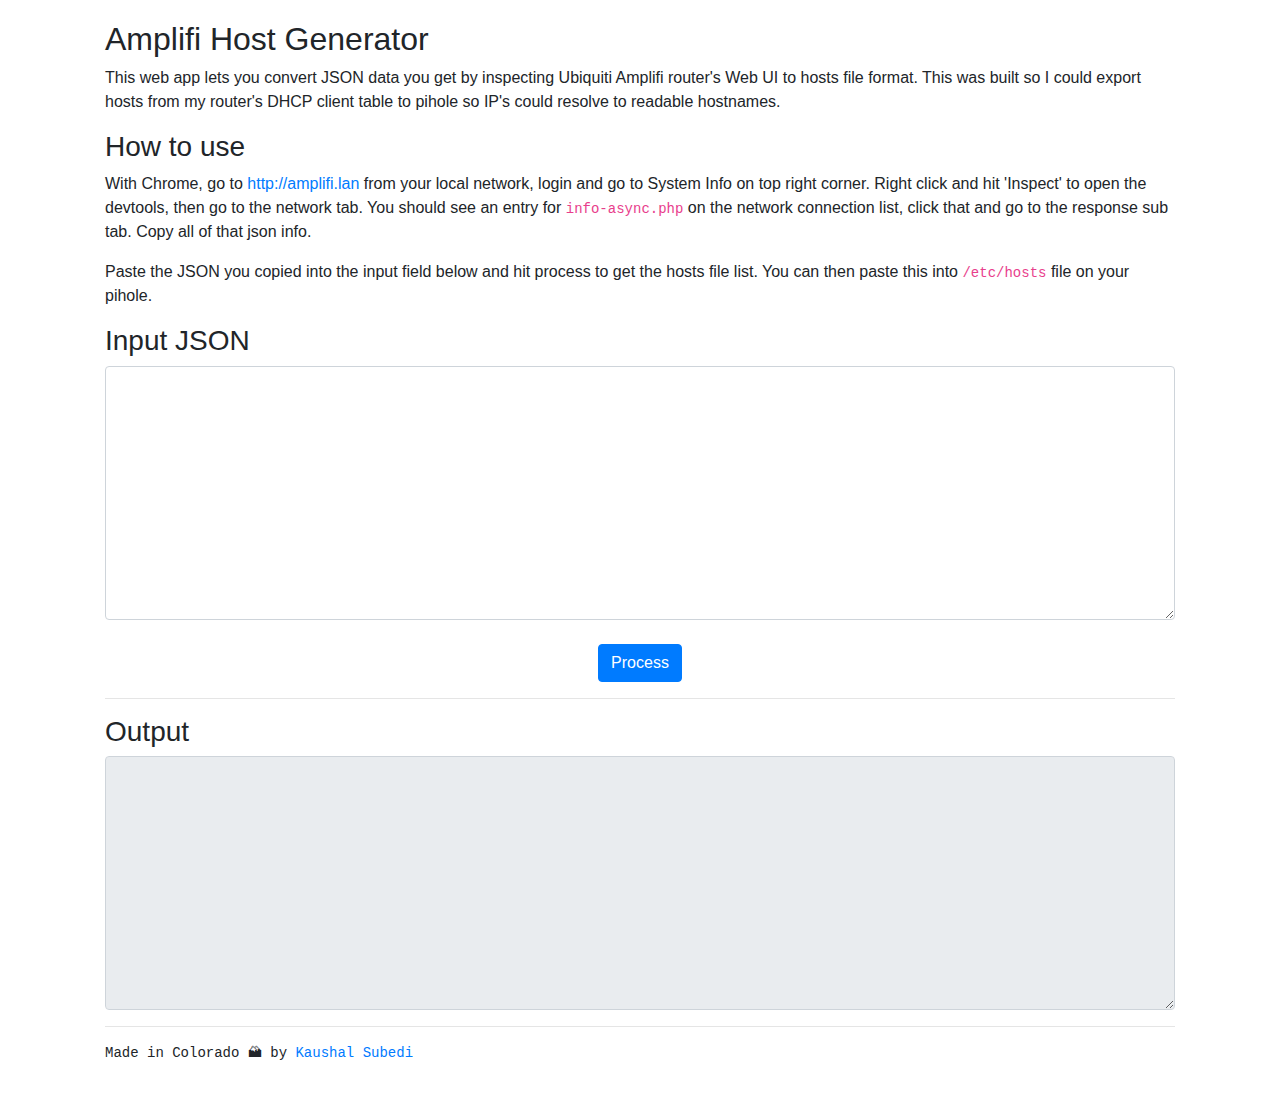
<file: amplifi-host-generator/index.html>
<!doctype html><html lang="en"><head><meta charset="utf-8"/><meta name="viewport" content="width=device-width,initial-scale=1"/><meta name="theme-color" content="#000000"/><link rel="stylesheet" href="https://stackpath.bootstrapcdn.com/bootstrap/4.5.2/css/bootstrap.min.css" integrity="sha384-JcKb8q3iqJ61gNV9KGb8thSsNjpSL0n8PARn9HuZOnIxN0hoP+VmmDGMN5t9UJ0Z" crossorigin="anonymous"><title>Amplifi Hosts Generator</title><link href="./static/css/main.1d11f5b4.chunk.css" rel="stylesheet"></head><body><noscript>You need to enable JavaScript to run this app.</noscript><div id="root"></div><script>!function(e){function r(r){for(var n,a,i=r[0],c=r[1],l=r[2],s=0,p=[];s<i.length;s++)a=i[s],Object.prototype.hasOwnProperty.call(o,a)&&o[a]&&p.push(o[a][0]),o[a]=0;for(n in c)Object.prototype.hasOwnProperty.call(c,n)&&(e[n]=c[n]);for(f&&f(r);p.length;)p.shift()();return u.push.apply(u,l||[]),t()}function t(){for(var e,r=0;r<u.length;r++){for(var t=u[r],n=!0,i=1;i<t.length;i++){var c=t[i];0!==o[c]&&(n=!1)}n&&(u.splice(r--,1),e=a(a.s=t[0]))}return e}var n={},o={1:0},u=[];function a(r){if(n[r])return n[r].exports;var t=n[r]={i:r,l:!1,exports:{}};return e[r].call(t.exports,t,t.exports,a),t.l=!0,t.exports}a.e=function(e){var r=[],t=o[e];if(0!==t)if(t)r.push(t[2]);else{var n=new Promise((function(r,n){t=o[e]=[r,n]}));r.push(t[2]=n);var u,i=document.createElement("script");i.charset="utf-8",i.timeout=120,a.nc&&i.setAttribute("nonce",a.nc),i.src=function(e){return a.p+"static/js/"+({}[e]||e)+"."+{3:"a22b7f2f"}[e]+".chunk.js"}(e);var c=new Error;u=function(r){i.onerror=i.onload=null,clearTimeout(l);var t=o[e];if(0!==t){if(t){var n=r&&("load"===r.type?"missing":r.type),u=r&&r.target&&r.target.src;c.message="Loading chunk "+e+" failed.\n("+n+": "+u+")",c.name="ChunkLoadError",c.type=n,c.request=u,t[1](c)}o[e]=void 0}};var l=setTimeout((function(){u({type:"timeout",target:i})}),12e4);i.onerror=i.onload=u,document.head.appendChild(i)}return Promise.all(r)},a.m=e,a.c=n,a.d=function(e,r,t){a.o(e,r)||Object.defineProperty(e,r,{enumerable:!0,get:t})},a.r=function(e){"undefined"!=typeof Symbol&&Symbol.toStringTag&&Object.defineProperty(e,Symbol.toStringTag,{value:"Module"}),Object.defineProperty(e,"__esModule",{value:!0})},a.t=function(e,r){if(1&r&&(e=a(e)),8&r)return e;if(4&r&&"object"==typeof e&&e&&e.__esModule)return e;var t=Object.create(null);if(a.r(t),Object.defineProperty(t,"default",{enumerable:!0,value:e}),2&r&&"string"!=typeof e)for(var n in e)a.d(t,n,function(r){return e[r]}.bind(null,n));return t},a.n=function(e){var r=e&&e.__esModule?function(){return e.default}:function(){return e};return a.d(r,"a",r),r},a.o=function(e,r){return Object.prototype.hasOwnProperty.call(e,r)},a.p="./",a.oe=function(e){throw console.error(e),e};var i=this["webpackJsonpamplifi-host-generator"]=this["webpackJsonpamplifi-host-generator"]||[],c=i.push.bind(i);i.push=r,i=i.slice();for(var l=0;l<i.length;l++)r(i[l]);var f=c;t()}([])</script><script src="./static/js/2.9f7359be.chunk.js"></script><script src="./static/js/main.eb267080.chunk.js"></script></body></html>
</file>
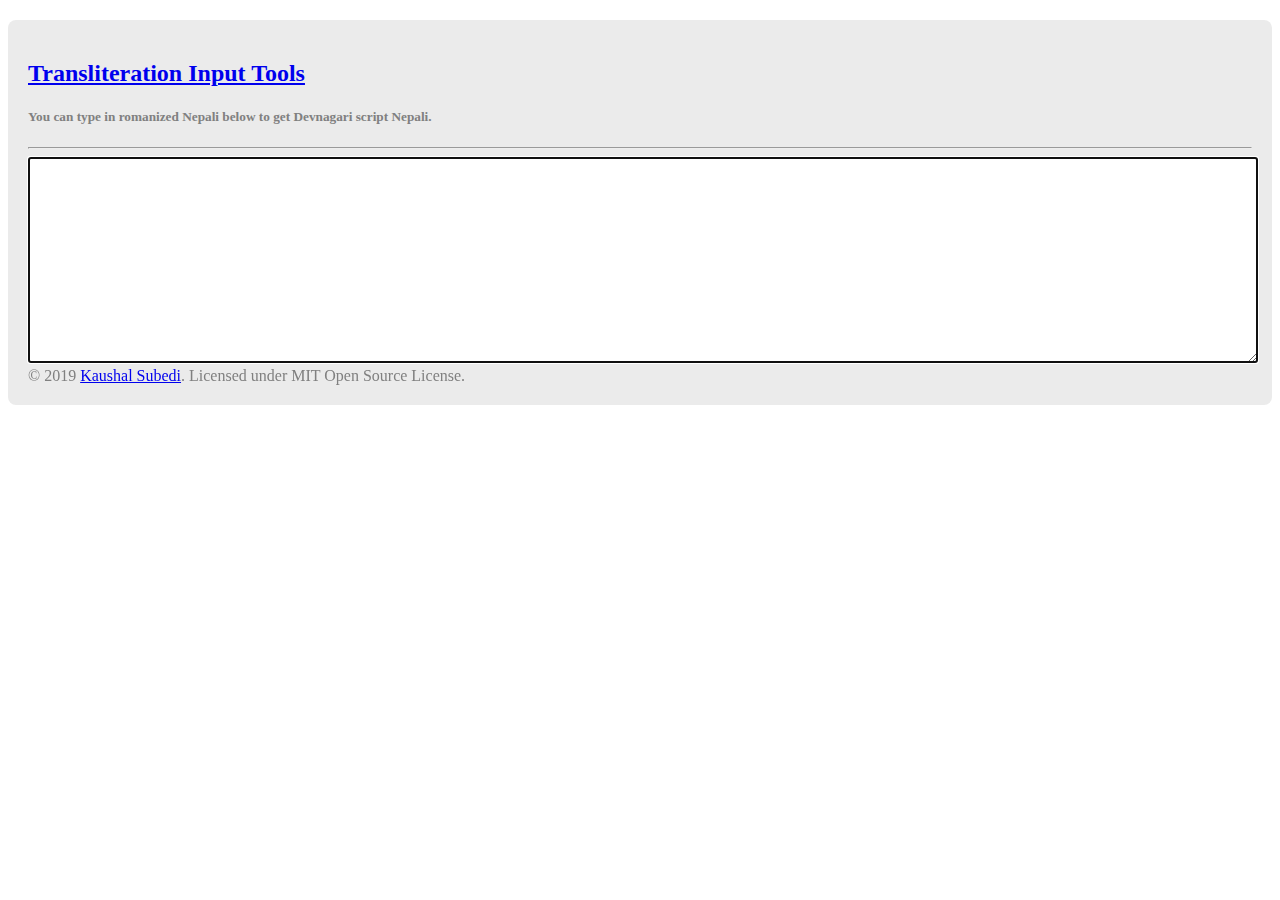
<file: transliteration-input-tools/index.html>
<!DOCTYPE html>
<html lang="en">
<head>
    <meta charset="UTF-8">
    <meta name="viewport" content="width=device-width, initial-scale=1.0">
    <meta http-equiv="X-UA-Compatible" content="ie=edge">
    <title>Transliteration Typing Test</title>
    <link rel="stylesheet" href="https://stackpath.bootstrapcdn.com/bootstrap/4.1.3/css/bootstrap.min.css" integrity="sha384-MCw98/SFnGE8fJT3GXwEOngsV7Zt27NXFoaoApmYm81iuXoPkFOJwJ8ERdknLPMO" crossorigin="anonymous">
    <script type="text/javascript" src="./transliteration-input.bundle.js"></script>
</head>
<body>
    <div class="container text-center">
        <h2>
            <a href="https://github.com/KSubedi/transliteration-input-tools">
                Transliteration Input Tools
            </a>
        </h2>
        <h5>You can type in romanized Nepali below to get Devnagari script Nepali.</h5>
        <hr>
        <textarea id="transliterationInput"></textarea>
        &copy; 2019 <a href="https://kaushalsubedi.com">Kaushal Subedi</a>. Licensed under MIT Open Source License.
    </div>

    <style>
        .container{
            margin-top: 20px;
            background-color: rgb(235, 235, 235);
            color: gray;
            padding: 20px;
            border-radius: 8px;
        }

        textarea{
            width: 100%;
            height: 200px;
        }
    </style>
    
    <script type="text/javascript">
        let transliterationInput = document.getElementById("transliterationInput");
        enableTransliteration(transliterationInput, "ne");
    </script>
</body>
</html>
</file>
<file: amplifi-host-generator/static/css/main.1d11f5b4.chunk.css>
.wrapper{padding:20px}
/*# sourceMappingURL=main.1d11f5b4.chunk.css.map */
</file>
